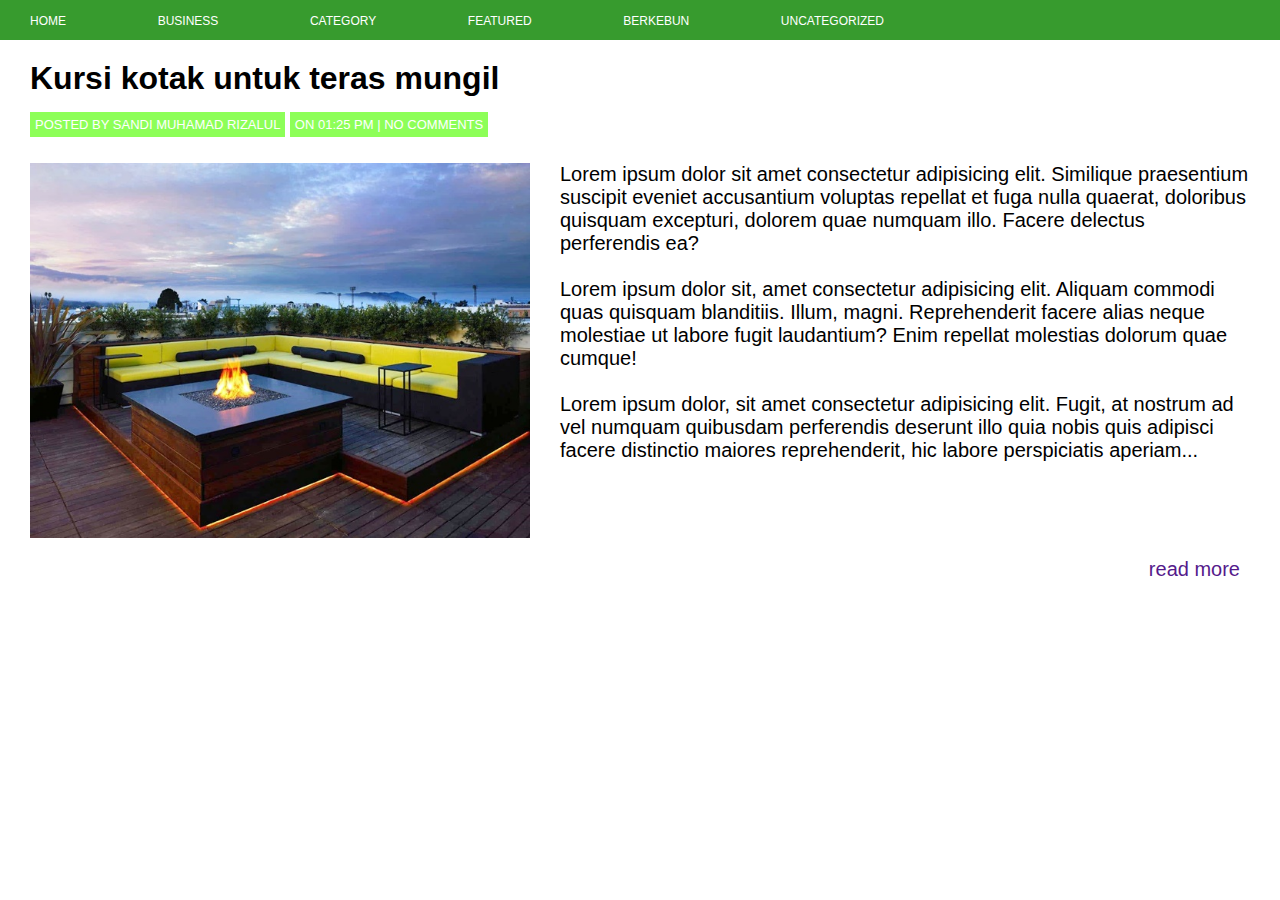
<file: index.html>
<!DOCTYPE html>
<html lang="en">
<head>
    <meta charset="UTF-8">
    <meta http-equiv="X-UA-Compatible" content="IE=edge">
    <meta name="viewport" content="width=device-width, initial-scale=1.0">
    <link rel="stylesheet" href="style.css">
    <title>Home</title>
</head>
<body>


        <nav>
            <ul class="navbar">
                <li><a href="index.html">HOME</a></li>
                <li><a href="isi/business.html">BUSINESS</a></li>
                <li><a href="isi/category.html">CATEGORY</a></li>
                <li><a href="isi/featured.html">FEATURED</a></li>
                <li><a href="isi/berkebun.html">BERKEBUN</a></li>
                <li><a href="isi/uncategorized.html">UNCATEGORIZED</a></li>
            </ul>

        </nav>

    

    <main>

        <div class="judul">
        <h1>Kursi kotak untuk teras mungil</h1><br>
        <span>POSTED BY SANDI MUHAMAD RIZALUL</span>
        <span>ON 01:25 PM | NO COMMENTS</span>
        </div>

        <article>
            <img src="img/kursi.jpg" alt="">
            <p>Lorem ipsum dolor sit amet consectetur adipisicing elit. Similique praesentium suscipit eveniet accusantium voluptas repellat et fuga nulla quaerat, doloribus quisquam excepturi, dolorem quae numquam illo. Facere delectus perferendis ea? <br> <br>
            Lorem ipsum dolor sit, amet consectetur adipisicing elit. Aliquam commodi quas quisquam blanditiis. Illum, magni. Reprehenderit facere alias neque molestiae ut labore fugit laudantium? Enim repellat molestias dolorum quae cumque! <br><br>
            Lorem ipsum dolor, sit amet consectetur adipisicing elit. Fugit, at nostrum ad vel numquam quibusdam perferendis deserunt illo quia nobis quis adipisci facere distinctio maiores reprehenderit, hic labore perspiciatis aperiam... <br><br></p>
           
        
        </article>
  
    </main>

    <footer>
        <p><a href="">read more</a></p>
    </footer>
</body>
</html>
</file>
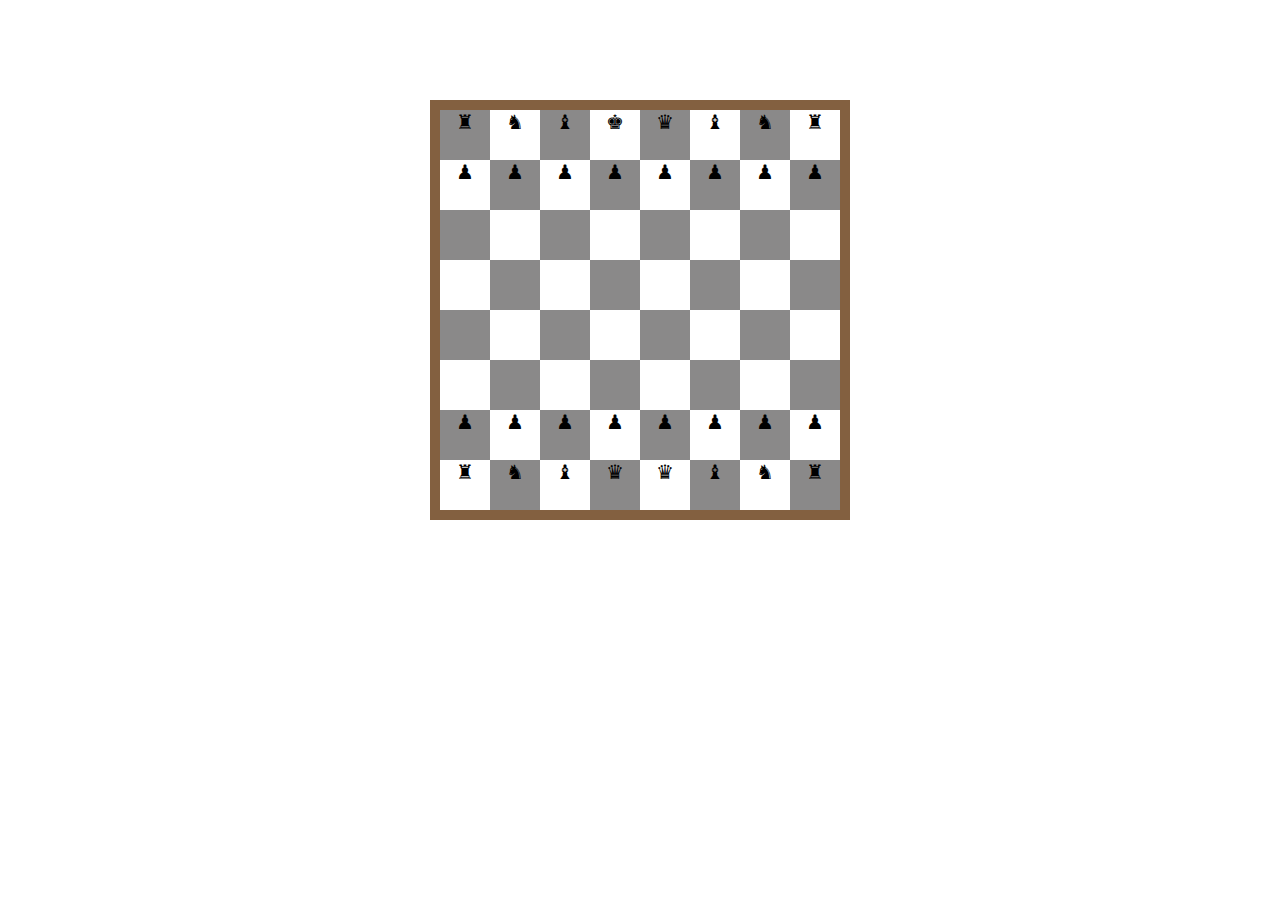
<file: grid.html>
<!DOCTYPE html>
<html lang="en">
<head>
    <meta charset="UTF-8">
    <meta http-equiv="X-UA-Compatible" content="IE=edge">
    <meta name="viewport" content="width=device-width, initial-scale=1.0">
    <title>Latihan css grid</title>
    <link rel="stylesheet" href="grid.css">
</head>
<body>
  <div class="board">
    <div></div> <div></div> <div></div> <div></div> <div></div> <div></div> <div></div> <div></div> 
    <div></div> <div></div> <div></div> <div></div> <div></div> <div></div> <div></div> <div></div>
    <div></div> <div></div> <div></div> <div></div> <div></div> <div></div> <div></div> <div></div>
    <div></div> <div></div> <div></div> <div></div> <div></div> <div></div> <div></div> <div></div>
    <div></div> <div></div> <div></div> <div></div> <div></div> <div></div> <div></div> <div></div>
    <div></div> <div></div> <div></div> <div></div> <div></div> <div></div> <div></div> <div></div>
    <div></div> <div></div> <div></div> <div></div> <div></div> <div></div> <div></div> <div></div>
    <div></div> <div></div> <div></div> <div></div> <div></div> <div></div> <div></div> <div></div>
    
</div>

</body>
</html>
</file>
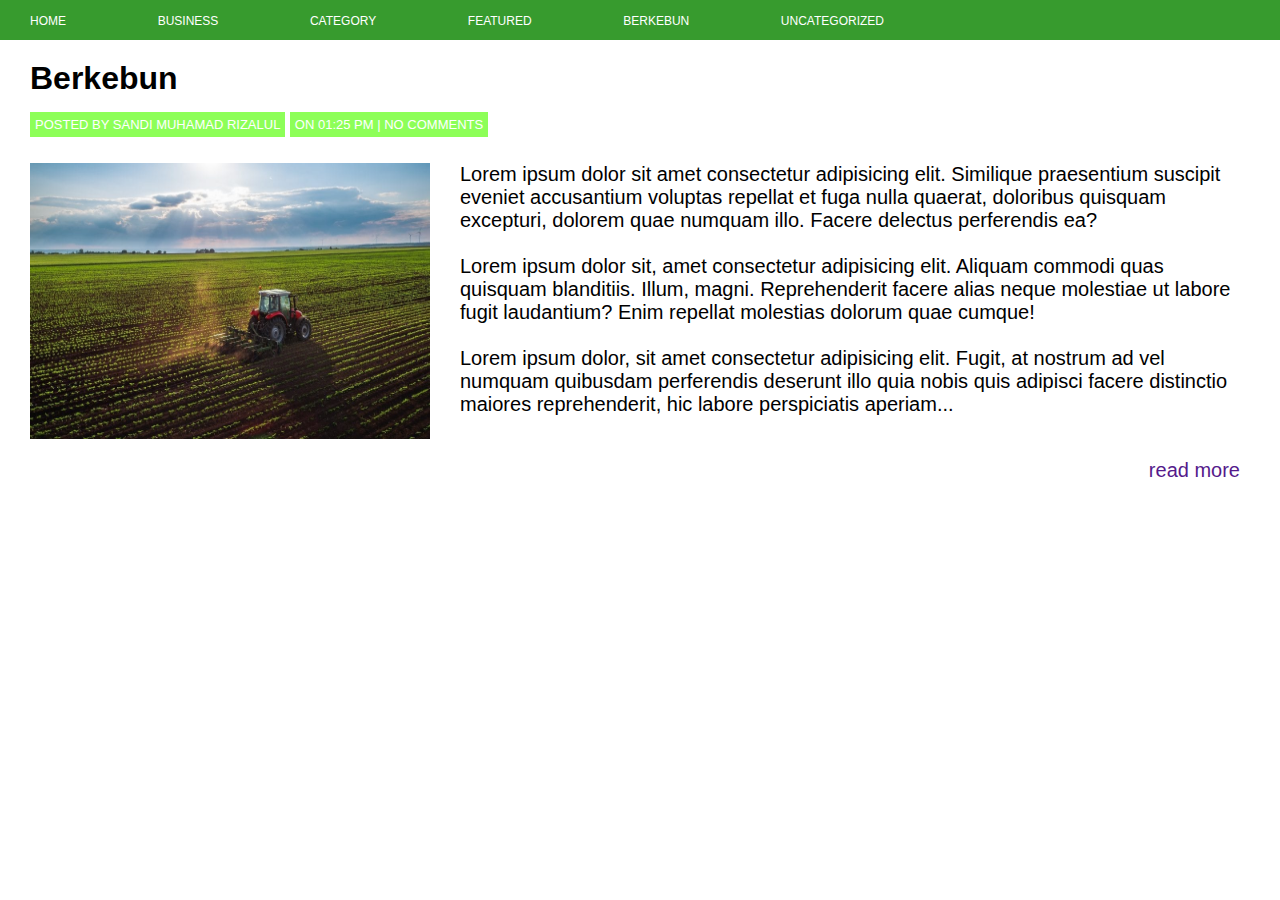
<file: isi/berkebun.html>
<!DOCTYPE html>
<html lang="en">
<head>
    <meta charset="UTF-8">
    <meta http-equiv="X-UA-Compatible" content="IE=edge">
    <meta name="viewport" content="width=device-width, initial-scale=1.0">
    <link rel="stylesheet" href="../style.css">
    <title>BERKEBUN</title>
</head>
<body>


        <nav>
            <ul class="navbar">
                <li><a href="../index.html">HOME</a></li>
                <li><a href="business.html">BUSINESS</a></li>
                <li><a href="category.html">CATEGORY</a></li>
                <li><a href="featured.html">FEATURED</a></li>
                <li><a href="berkebun.html">BERKEBUN</a></li>
                <li><a href="uncategorized.html">UNCATEGORIZED</a></li>
            </ul>
        </nav>

    

    <main>

        <div class="judul">
        <h1>Berkebun</h1><br>
        <span>POSTED BY SANDI MUHAMAD RIZALUL</span>
        <span>ON 01:25 PM | NO COMMENTS</span>
        </div>

        <article>
            <img src="../img/berkebun.jpg" alt="" style="width: 400px;">
            <p>Lorem ipsum dolor sit amet consectetur adipisicing elit. Similique praesentium suscipit eveniet accusantium voluptas repellat et fuga nulla quaerat, doloribus quisquam excepturi, dolorem quae numquam illo. Facere delectus perferendis ea? <br> <br>
            Lorem ipsum dolor sit, amet consectetur adipisicing elit. Aliquam commodi quas quisquam blanditiis. Illum, magni. Reprehenderit facere alias neque molestiae ut labore fugit laudantium? Enim repellat molestias dolorum quae cumque! <br><br>
            Lorem ipsum dolor, sit amet consectetur adipisicing elit. Fugit, at nostrum ad vel numquam quibusdam perferendis deserunt illo quia nobis quis adipisci facere distinctio maiores reprehenderit, hic labore perspiciatis aperiam... <br><br></p>
           
        
        </article>
  
    </main>

    <footer>
        <p><a href="">read more</a></p>
    </footer>
</body>
</html>
</file>
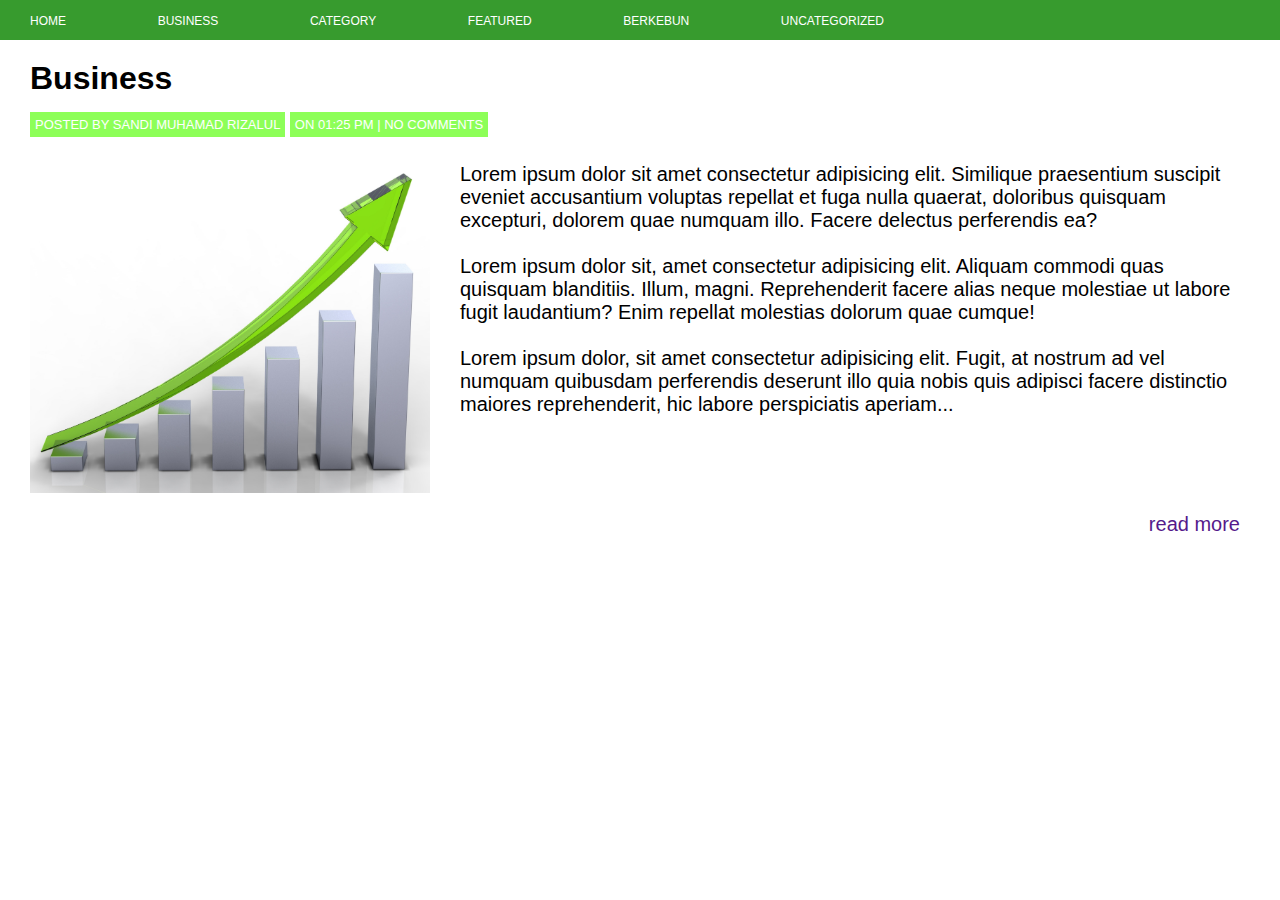
<file: isi/business.html>
<!DOCTYPE html>
<html lang="en">
<head>
    <meta charset="UTF-8">
    <meta http-equiv="X-UA-Compatible" content="IE=edge">
    <meta name="viewport" content="width=device-width, initial-scale=1.0">
    <link rel="stylesheet" href="../style.css">
    <title>BUSINESS</title>
</head>
<body>


        <nav>
            <ul class="navbar">
                <li><a href="../index.html">HOME</a></li>
                <li><a href="business.html">BUSINESS</a></li>
                <li><a href="category.html">CATEGORY</a></li>
                <li><a href="featured.html">FEATURED</a></li>
                <li><a href="berkebun.html">BERKEBUN</a></li>
                <li><a href="uncategorized.html">UNCATEGORIZED</a></li>
            </ul>
        </nav>

    

    <main>

        <div class="judul">
        <h1>Business</h1><br>
        <span>POSTED BY SANDI MUHAMAD RIZALUL</span>
        <span>ON 01:25 PM | NO COMMENTS</span>
        </div>

        <article>
            <img src="../img/bussiness.jpg" alt="" style="width: 400px;">
            <p>Lorem ipsum dolor sit amet consectetur adipisicing elit. Similique praesentium suscipit eveniet accusantium voluptas repellat et fuga nulla quaerat, doloribus quisquam excepturi, dolorem quae numquam illo. Facere delectus perferendis ea? <br> <br>
            Lorem ipsum dolor sit, amet consectetur adipisicing elit. Aliquam commodi quas quisquam blanditiis. Illum, magni. Reprehenderit facere alias neque molestiae ut labore fugit laudantium? Enim repellat molestias dolorum quae cumque! <br><br>
            Lorem ipsum dolor, sit amet consectetur adipisicing elit. Fugit, at nostrum ad vel numquam quibusdam perferendis deserunt illo quia nobis quis adipisci facere distinctio maiores reprehenderit, hic labore perspiciatis aperiam... <br><br></p>
           
        
        </article>
  
    </main>

    <footer>
        <p><a href="">read more</a></p>
    </footer>
</body>
</html>
</file>
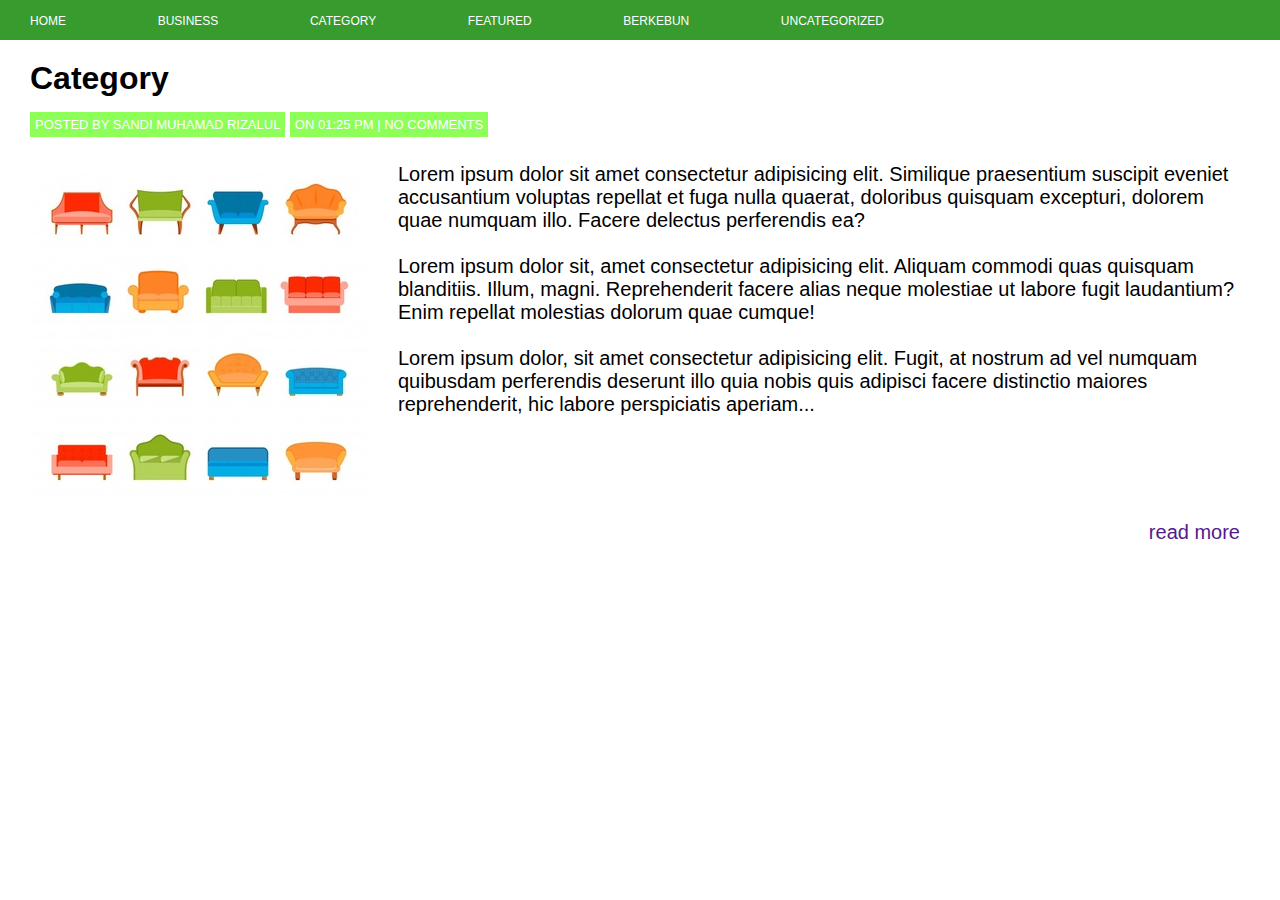
<file: isi/category.html>
<!DOCTYPE html>
<html lang="en">
<head>
    <meta charset="UTF-8">
    <meta http-equiv="X-UA-Compatible" content="IE=edge">
    <meta name="viewport" content="width=device-width, initial-scale=1.0">
    <link rel="stylesheet" href="../style.css">
    <title>CATEGORY</title>
</head>
<body>


        <nav>
            <ul class="navbar">
                <li><a href="../index.html">HOME</a></li>
                <li><a href="business.html">BUSINESS</a></li>
                <li><a href="category.html">CATEGORY</a></li>
                <li><a href="featured.html">FEATURED</a></li>
                <li><a href="berkebun.html">BERKEBUN</a></li>
                <li><a href="uncategorized.html">UNCATEGORIZED</a></li>
            </ul>
        </nav>

    

    <main>

        <div class="judul">
        <h1>Category</h1><br>
        <span>POSTED BY SANDI MUHAMAD RIZALUL</span>
        <span>ON 01:25 PM | NO COMMENTS</span>
        </div>

        <article>
            <img src="../img/category.jpg" alt="">
            <p>Lorem ipsum dolor sit amet consectetur adipisicing elit. Similique praesentium suscipit eveniet accusantium voluptas repellat et fuga nulla quaerat, doloribus quisquam excepturi, dolorem quae numquam illo. Facere delectus perferendis ea? <br> <br>
            Lorem ipsum dolor sit, amet consectetur adipisicing elit. Aliquam commodi quas quisquam blanditiis. Illum, magni. Reprehenderit facere alias neque molestiae ut labore fugit laudantium? Enim repellat molestias dolorum quae cumque! <br><br>
            Lorem ipsum dolor, sit amet consectetur adipisicing elit. Fugit, at nostrum ad vel numquam quibusdam perferendis deserunt illo quia nobis quis adipisci facere distinctio maiores reprehenderit, hic labore perspiciatis aperiam... <br><br></p>
           
        
        </article>
  
    </main>

    <footer>
        <p><a href="">read more</a></p>
    </footer>
</body>
</html>
</file>
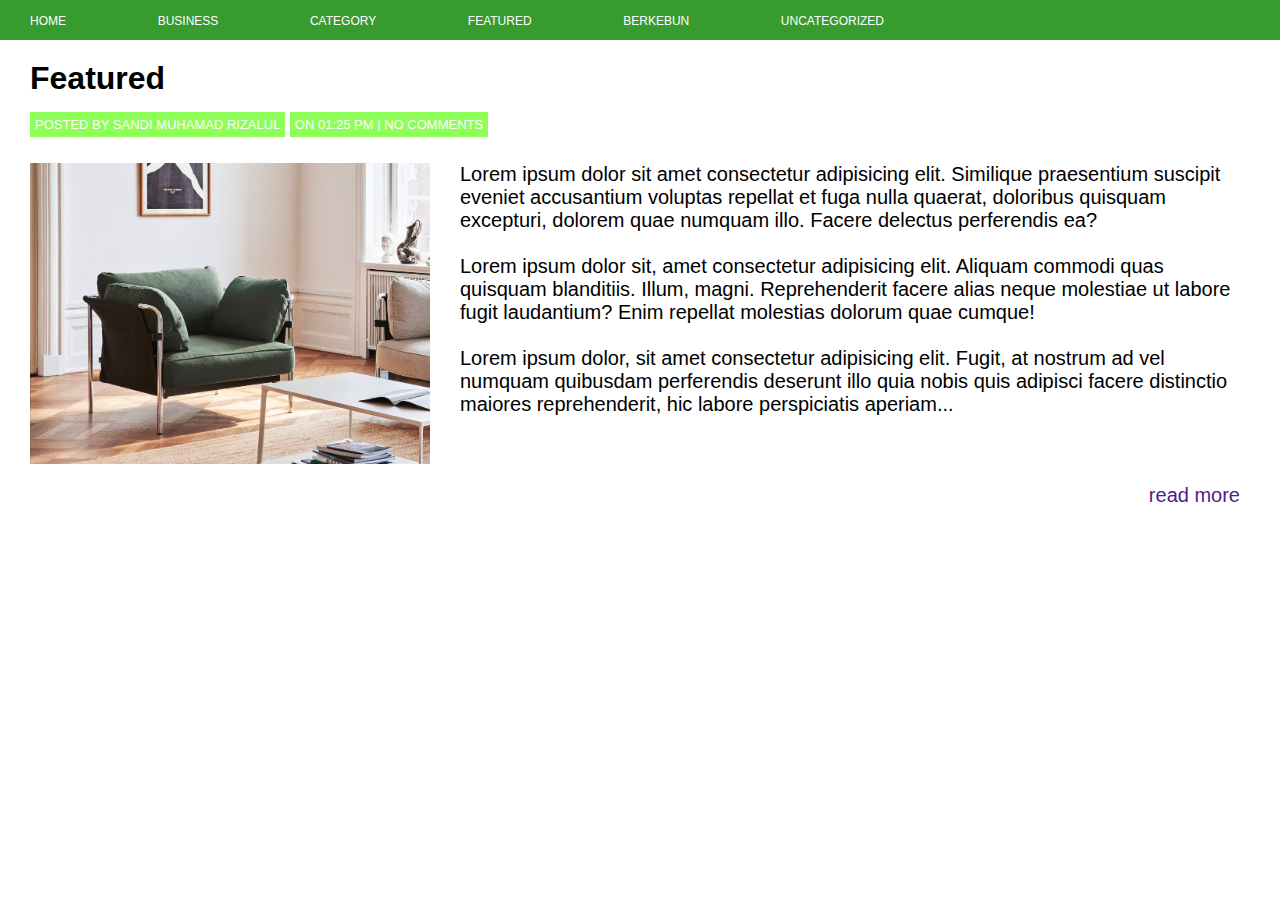
<file: isi/featured.html>
<!DOCTYPE html>
<html lang="en">
<head>
    <meta charset="UTF-8">
    <meta http-equiv="X-UA-Compatible" content="IE=edge">
    <meta name="viewport" content="width=device-width, initial-scale=1.0">
    <link rel="stylesheet" href="../style.css">
    <title>FEATURED</title>
</head>
<body>


        <nav>
            <ul class="navbar">
                <li><a href="../index.html">HOME</a></li>
                <li><a href="business.html">BUSINESS</a></li>
                <li><a href="category.html">CATEGORY</a></li>
                <li><a href="featured.html">FEATURED</a></li>
                <li><a href="berkebun.html">BERKEBUN</a></li>
                <li><a href="uncategorized.html">UNCATEGORIZED</a></li>
            </ul>
        </nav>

    

    <main>

        <div class="judul">
        <h1>Featured</h1><br>
        <span>POSTED BY SANDI MUHAMAD RIZALUL</span>
        <span>ON 01:25 PM | NO COMMENTS</span>
        </div>

        <article>
            <img src="../img/featured.jpg" alt="" style="width: 400px;">
            <p>Lorem ipsum dolor sit amet consectetur adipisicing elit. Similique praesentium suscipit eveniet accusantium voluptas repellat et fuga nulla quaerat, doloribus quisquam excepturi, dolorem quae numquam illo. Facere delectus perferendis ea? <br> <br>
            Lorem ipsum dolor sit, amet consectetur adipisicing elit. Aliquam commodi quas quisquam blanditiis. Illum, magni. Reprehenderit facere alias neque molestiae ut labore fugit laudantium? Enim repellat molestias dolorum quae cumque! <br><br>
            Lorem ipsum dolor, sit amet consectetur adipisicing elit. Fugit, at nostrum ad vel numquam quibusdam perferendis deserunt illo quia nobis quis adipisci facere distinctio maiores reprehenderit, hic labore perspiciatis aperiam... <br><br></p>
           
        
        </article>
  
    </main>

    <footer>
        <p><a href="">read more</a></p>
    </footer>
</body>
</html>
</file>
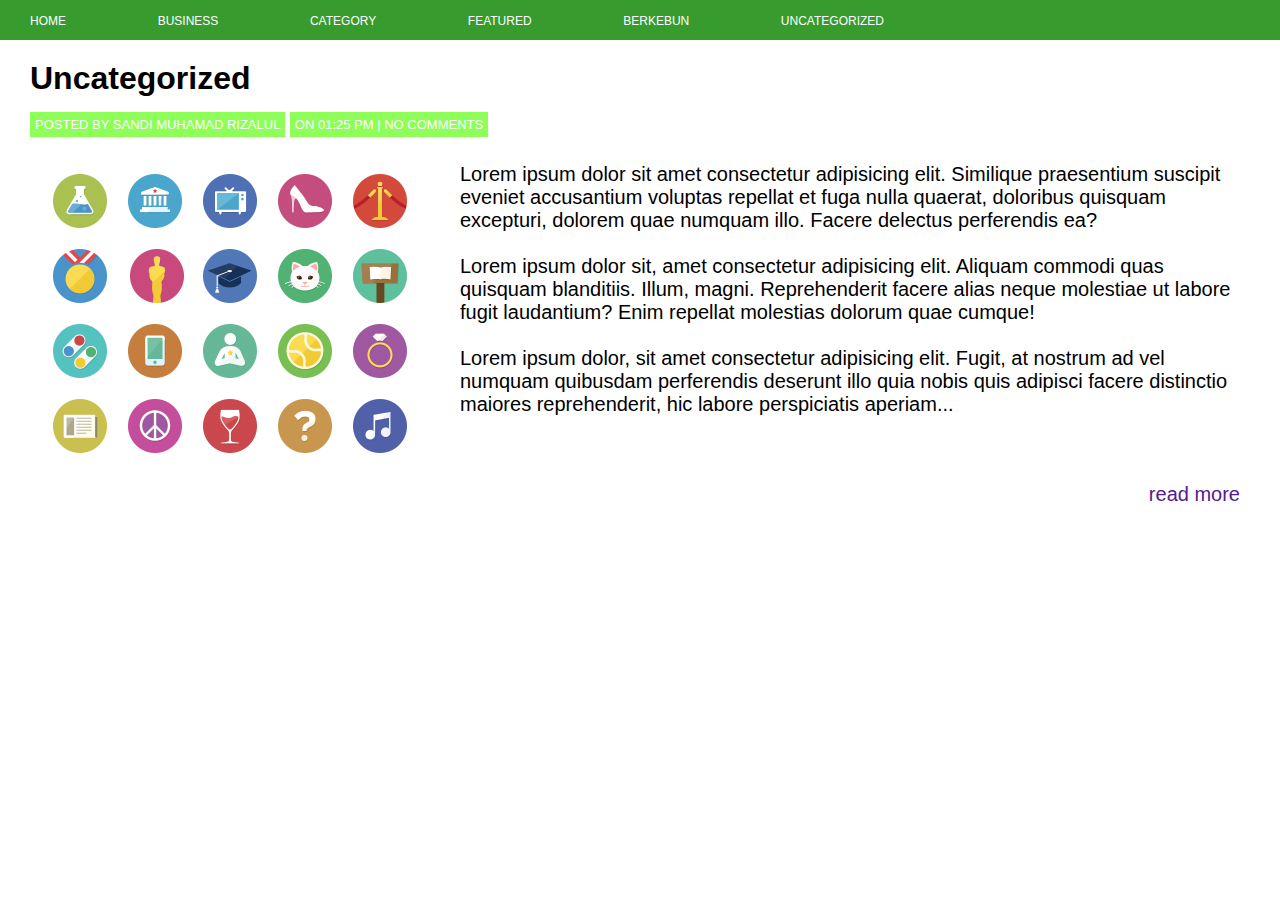
<file: isi/uncategorized.html>
<!DOCTYPE html>
<html lang="en">
<head>
    <meta charset="UTF-8">
    <meta http-equiv="X-UA-Compatible" content="IE=edge">
    <meta name="viewport" content="width=device-width, initial-scale=1.0">
    <link rel="stylesheet" href="../style.css">
    <title>UNCATEGORIZED</title>
</head>
<body>


        <nav>
            <ul class="navbar">
                <li><a href="../index.html">HOME</a></li>
                <li><a href="business.html">BUSINESS</a></li>
                <li><a href="category.html">CATEGORY</a></li>
                <li><a href="featured.html">FEATURED</a></li>
                <li><a href="berkebun.html">BERKEBUN</a></li>
                <li><a href="uncategorized.html">UNCATEGORIZED</a></li>
            </ul>
        </nav>

    

    <main>

        <div class="judul">
        <h1>Uncategorized</h1><br>
        <span>POSTED BY SANDI MUHAMAD RIZALUL</span>
        <span>ON 01:25 PM | NO COMMENTS</span>
        </div>

        <article>
            <img src="../img/categories.png" alt="" style="width: 400px;">
            <p>Lorem ipsum dolor sit amet consectetur adipisicing elit. Similique praesentium suscipit eveniet accusantium voluptas repellat et fuga nulla quaerat, doloribus quisquam excepturi, dolorem quae numquam illo. Facere delectus perferendis ea? <br> <br>
            Lorem ipsum dolor sit, amet consectetur adipisicing elit. Aliquam commodi quas quisquam blanditiis. Illum, magni. Reprehenderit facere alias neque molestiae ut labore fugit laudantium? Enim repellat molestias dolorum quae cumque! <br><br>
            Lorem ipsum dolor, sit amet consectetur adipisicing elit. Fugit, at nostrum ad vel numquam quibusdam perferendis deserunt illo quia nobis quis adipisci facere distinctio maiores reprehenderit, hic labore perspiciatis aperiam... <br><br></p>
           
        
        </article>
  
    </main>

    <footer>
        <p><a href="">read more</a></p>
    </footer>
</body>
</html>
</file>
<file: style.css>
*{
    margin: 0;
    padding: 0;
    font-family: sans-serif;
}

/* navbar */

li, a{
    text-decoration: none;
}

nav{
    background-color: rgb(55, 155, 46);
    padding: 0px 30px;
    height: 40px;
    display: flex;
    align-items: center;
}

nav ul{
    list-style: none;
    width: 70%;
}

nav ul li a{
    color: white;
    text-decoration: none;
    font-size: 12px;
}
nav ul li a:hover{
    color: rgb(238, 255, 0);

}

.navbar {
    display: flex;
    justify-content: space-between;

}

/* main */
main{
padding: 20px 30px;
    background-color: white;
}

.judul span{
    background-color: rgb(141, 255, 88);
    font-size: 13px;
    padding: 5px 5px;
    color: white;
}

img{
    width: 500px;
}

article{
    padding-top: 30px;
    display: flex;
}

p{
    padding-left: 30px;
    font-size: 20px;
}

article span a{
    text-align: right;
}

footer p{
    text-align: right;
    padding-right: 40px;
    padding-bottom: 20px;
}



/* media query */

@media screen and (max-width :768px ){
    main{
        padding: 20px 10px;
            background-color: white;
        }

    article{
        padding-top: 30px;
        display: flex;
        flex-direction: column;
    }

    p{
        font-size: 17px;
        padding-left: 0;
        padding-top: 20px;
    }

    img{
        width: 400px;
    }

    nav{
        padding: 0 10px;
    }

    nav ul li a{
        color: white;
        text-decoration: none;
        font-size: 12px;
        padding-right: 10px;
    }
    
}
</file>
<file: grid.css>
.board{
    border: 10px solid rgb(131, 96, 64);
    display: grid;
    height: 400px;
    width: 400px;
    margin: 100px auto;
    grid-template-columns: repeat(8,50px);
    grid-template-rows: repeat(8,50px);
    background-color: white;
    font-size: 20px;
}

.board div:nth-child(-2n+7),
div:nth-child(9) ~ div:nth-child(-2n+16), 
div:nth-child(16) ~ div:nth-child(-2n+23), 
div:nth-child(25) ~ div:nth-child(-2n+32), 
div:nth-child(32) ~ div:nth-child(-2n+39), 
div:nth-child(41) ~ div:nth-child(-2n+48), 
div:nth-child(48) ~ div:nth-child(-2n+55), 
div:nth-child(56) ~ div:nth-child(-2n+64){
  background-color:rgb(138, 137, 137);
}

div{
    text-align: center;
}

.board div:nth-child(-n+16)::after{
    content:"\265F";
}

.board div:nth-last-child(-n+16)::after{
    content:"\265F";
}

/* kuda */
.board div:nth-child(2)::after{
    content: "\265E";
}

.board div:nth-child(7)::after{
    content: "\265E";
}

.board div:nth-child(58)::after{
    content: "\265E";
}

.board div:nth-child(63)::after{
    content: "\265E";
}

/* benteng */

.board div:nth-child(1)::after{
    content: "\265C";
}

.board div:nth-child(8)::after{
    content: "\265C";
}

.board div:nth-child(64)::after{
    content: "\265C";
}

.board div:nth-child(57)::after{
    content: "\265C";
}

/* patih */
.board div:nth-child(3)::after{
    content: "\265D";
}

.board div:nth-child(6)::after{
    content: "\265D";
}

.board div:nth-child(59)::after{
    content: "\265D";
}

.board div:nth-child(62)::after{
    content: "\265D";
}

/* raja */
.board div:nth-child(4)::after{
    content: "\265A";
}

.board div:nth-child(60)::after{
    content: "\265B";
}

/* ratu */
.board div:nth-child(5)::after{
    content: "\265B";
}

.board div:nth-child(61)::after{
    content: "\265B";
}
</file>
